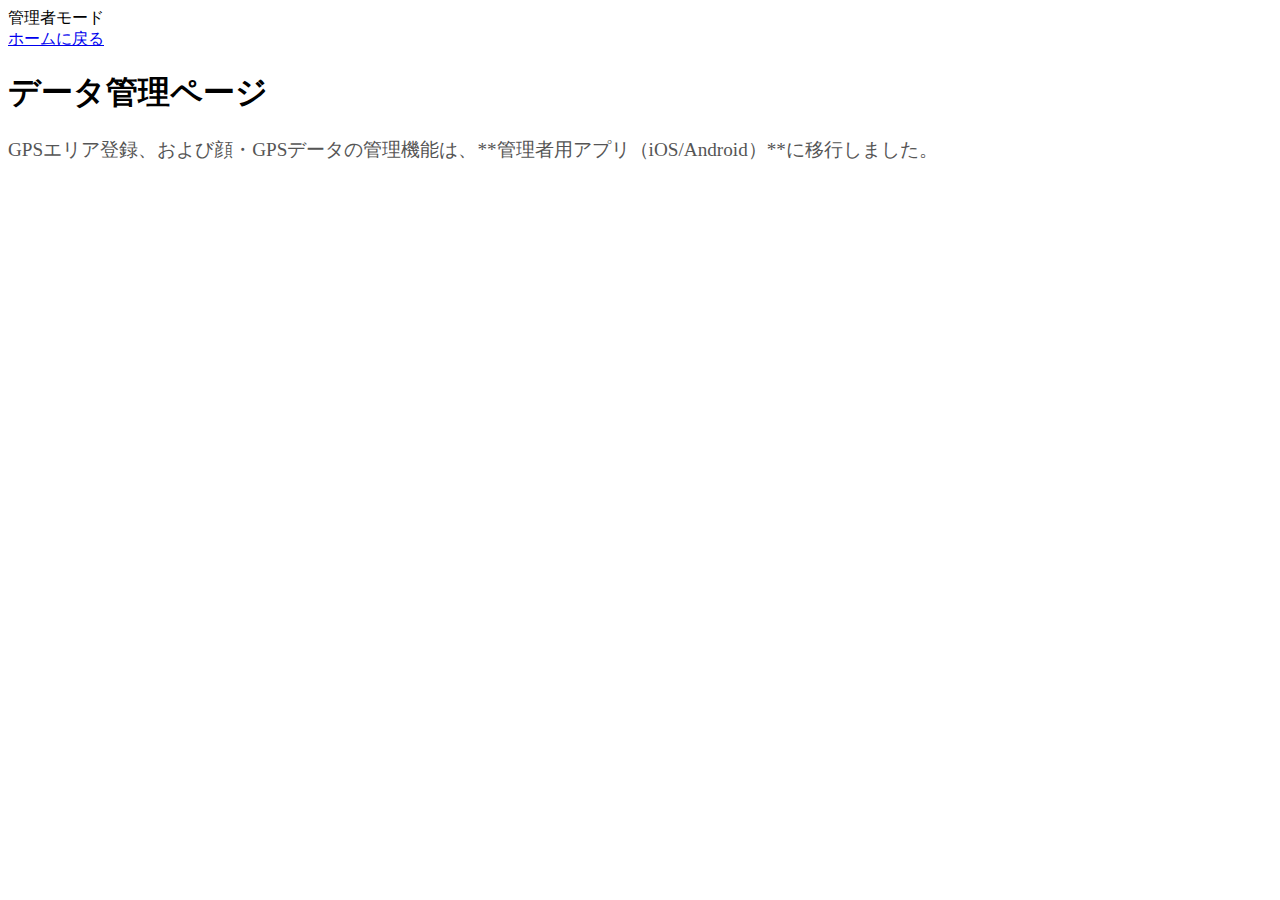
<file: admin-gps.html>
<body id="page-admin-gps">
  <header class="appbar">
    <div class="logo">管理者モード</div>
    <nav>
      <a href="home.html">ホームに戻る</a>
    </nav>
  </header>
  
  <main class="content">
    <h1>データ管理ページ</h1>
    <p style="font-size: 1.2em; color: #555;">
      GPSエリア登録、および顔・GPSデータの管理機能は、**管理者用アプリ（iOS/Android）**に移行しました。
    </p>
  </main>
</body>
</file>
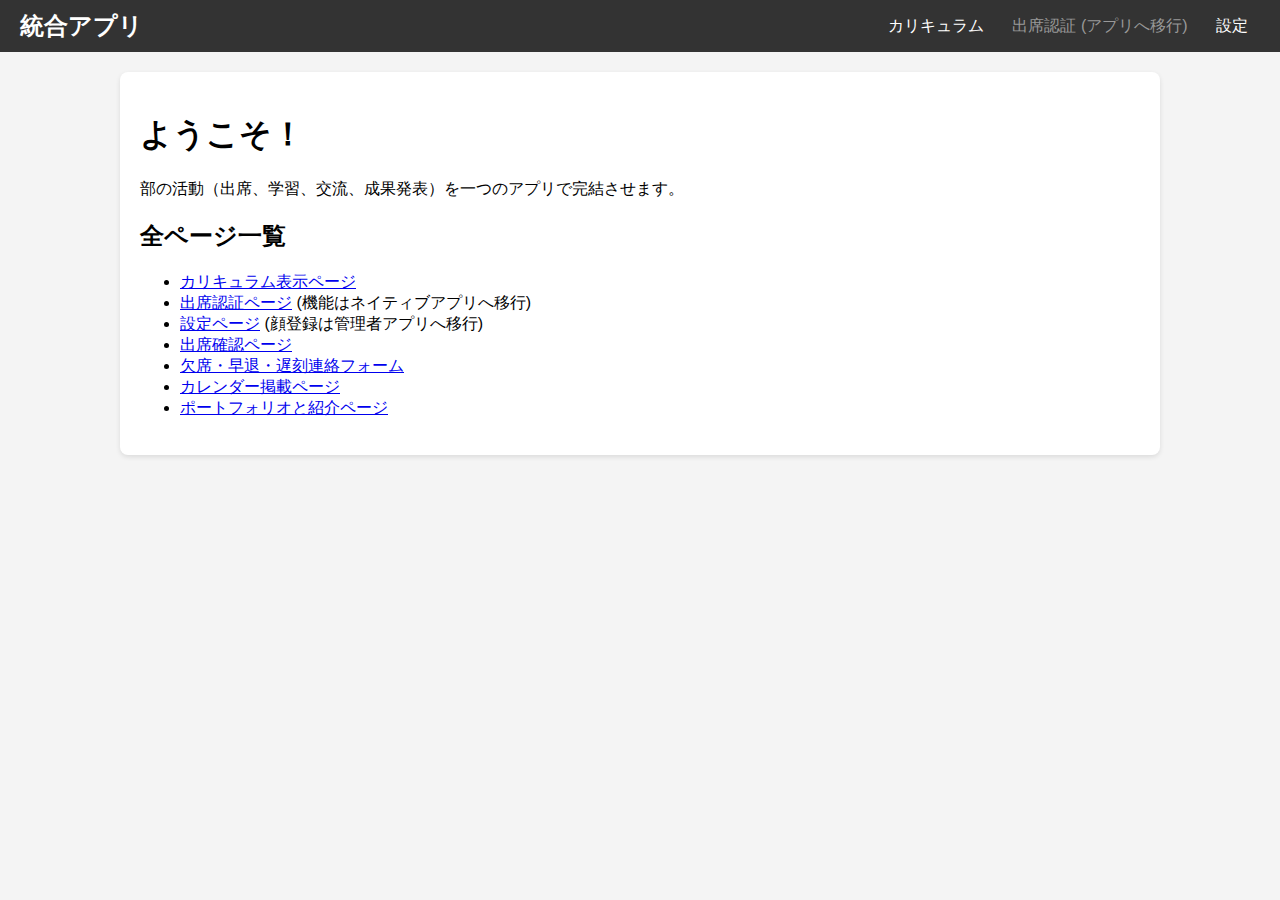
<file: home.html>
<!DOCTYPE html>
<html lang="ja">
<head>
  <meta charset="UTF-8">
  <title>ホーム | 統合アプリ</title>
  <link rel="stylesheet" href="style.css">
  </head>
<body>
  <header class="appbar">
    <div class="logo">統合アプリ</div>
    <nav>
      <a href="curriculum.html">カリキュラム</a>
      
      <a style="color: #999; cursor: not-allowed;">出席認証 (アプリへ移行)</a>
      
      <a href="settings.html">設定</a>
    </nav>
  </header>
  
  <main class="content">
    <h1>ようこそ！</h1>
    <p>部の活動（出席、学習、交流、成果発表）を一つのアプリで完結させます。</p>
    
    <h2>全ページ一覧</h2>
    <ul>
      <li><a href="curriculum.html">カリキュラム表示ページ</a></li>
      <li><a href="attendance.html">出席認証ページ</a> (機能はネイティブアプリへ移行)</li>
      <li><a href="settings.html">設定ページ</a> (顔登録は管理者アプリへ移行)</li>
      <li><a href="check.html">出席確認ページ</a></li>
      <li><a href="form.html">欠席・早退・遅刻連絡フォーム</a></li>
      <li><a href="calendar.html">カレンダー掲載ページ</a></li>
      <li><a href="portfolio.html">ポートフォリオと紹介ページ</a></li>
    </ul>
  </main>

  </body>
</html>
</file>
<file: style.css>
/* --- グローバル設定 --- */
body {
  font-family: sans-serif;
  margin: 0;
  padding: 0;
  background-color: #f4f4f4;
}

/* --- AppBar (ナビゲーションバー) --- */
.appbar {
  background-color: #333;
  color: white;
  padding: 10px 20px;
  display: flex;
  justify-content: space-between;
  align-items: center;
}
.appbar .logo {
  font-size: 1.5em;
  font-weight: bold;
}
.appbar nav a {
  color: white;
  text-decoration: none;
  padding: 8px 12px;
  border-radius: 4px;
}
.appbar nav a:hover {
  background-color: #555;
}
.appbar nav a.active {
  background-color: #007bff;
}

/* --- メインコンテンツ --- */
.content {
  padding: 20px;
  max-width: 1000px;
  margin: 20px auto;
  background-color: #fff;
  border-radius: 8px;
  box-shadow: 0 2px 5px rgba(0,0,0,0.1);
}

/* --- 顔認証ビデオ/キャンバスのスタイル --- */
.face-container {
  position: relative;
  width: 320px;
  height: 240px;
  margin-bottom: 10px;
}
#video, #canvas {
  border: 2px solid black;
  width: 320px;
  height: 240px;
  position: absolute;
  top: 0;
  left: 0;
}
#video { z-index: 1; }
#canvas { z-index: 10; }

/* --- 登録UIのスタイル --- */
#registrationUI {
  background-color: #f0f8ff;
  padding: 10px;
  border-radius: 5px;
  border: 1px solid #cce5ff;
}
#registerBtn.scanning {
  background-color: #ffc107; 
}
#registeredList {
  margin-top: 15px;
  padding: 10px;
  border: 1px solid #ccc;
  border-radius: 5px;
  background-color: #ffffff;
}
.registered-item {
  display: flex;
  align-items: center;
  margin-bottom: 5px;
}
.registered-item img {
  width: 80px;  
  height: 60px; 
  border: 1px solid #ddd;
  margin-right: 10px;
  object-fit: cover; 
}
</file>
